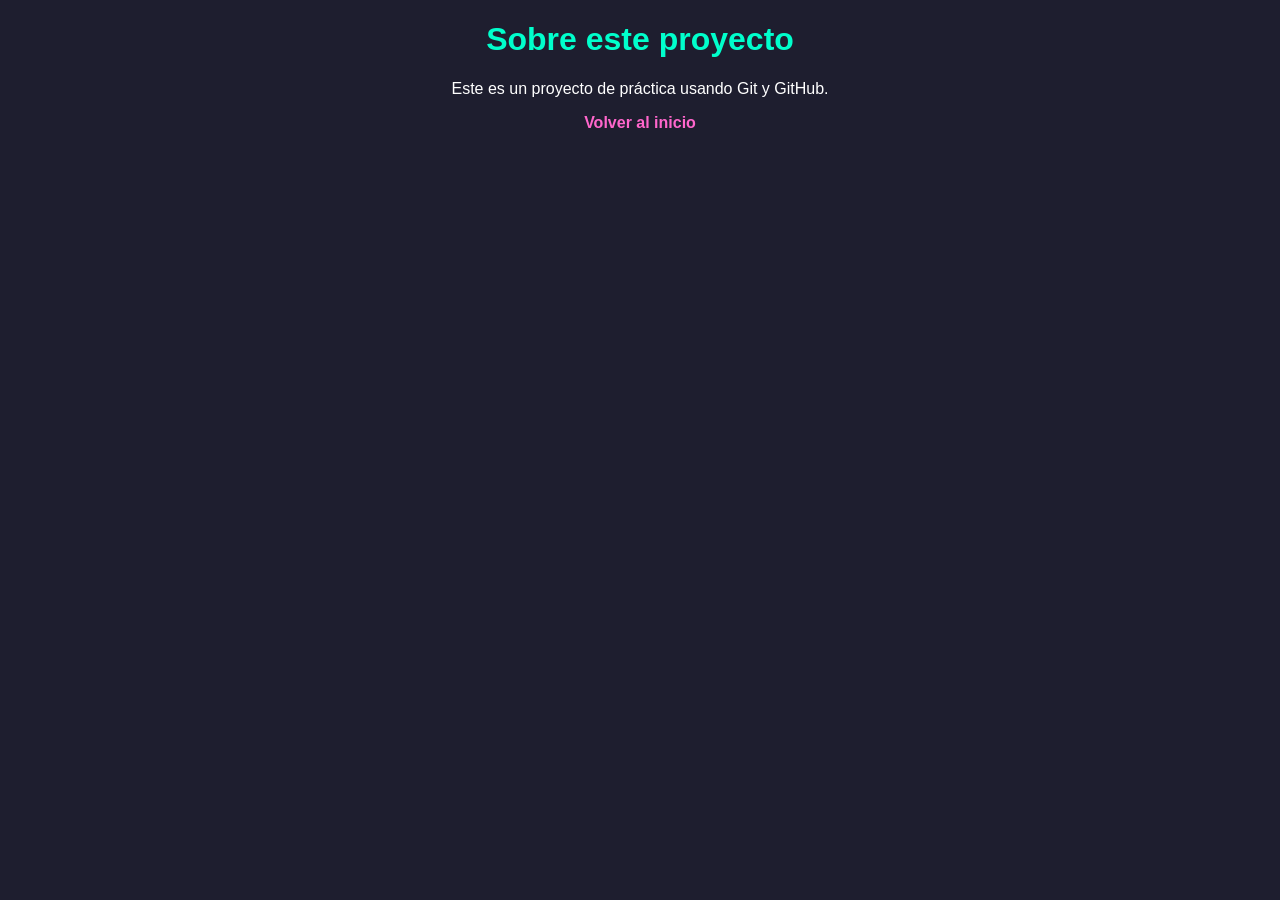
<file: about.html>
<!DOCTYPE html>
<html>
<head>
    <title>About</title>
    <link rel="stylesheet" href="estilos.css">
</head>
<body>

    <h1>Sobre este proyecto</h1>

    <p>Este es un proyecto de práctica usando Git y GitHub.</p>

    <a href="index.html">Volver al inicio</a>

</body>
</html>
</file>
<file: estilos.css>
body {
    background-color: #1e1e2f;
    color: white;
    text-align: center;
    font-family: Arial, sans-serif;
}

h1 {
    color: #00ffcc;
}

h2 {
    color: #ffcc00;
}

a {
    color: #ff66cc;
    text-decoration: none;
    font-weight: bold;
}

a:hover {
    color: #ffffff;
}
</file>
